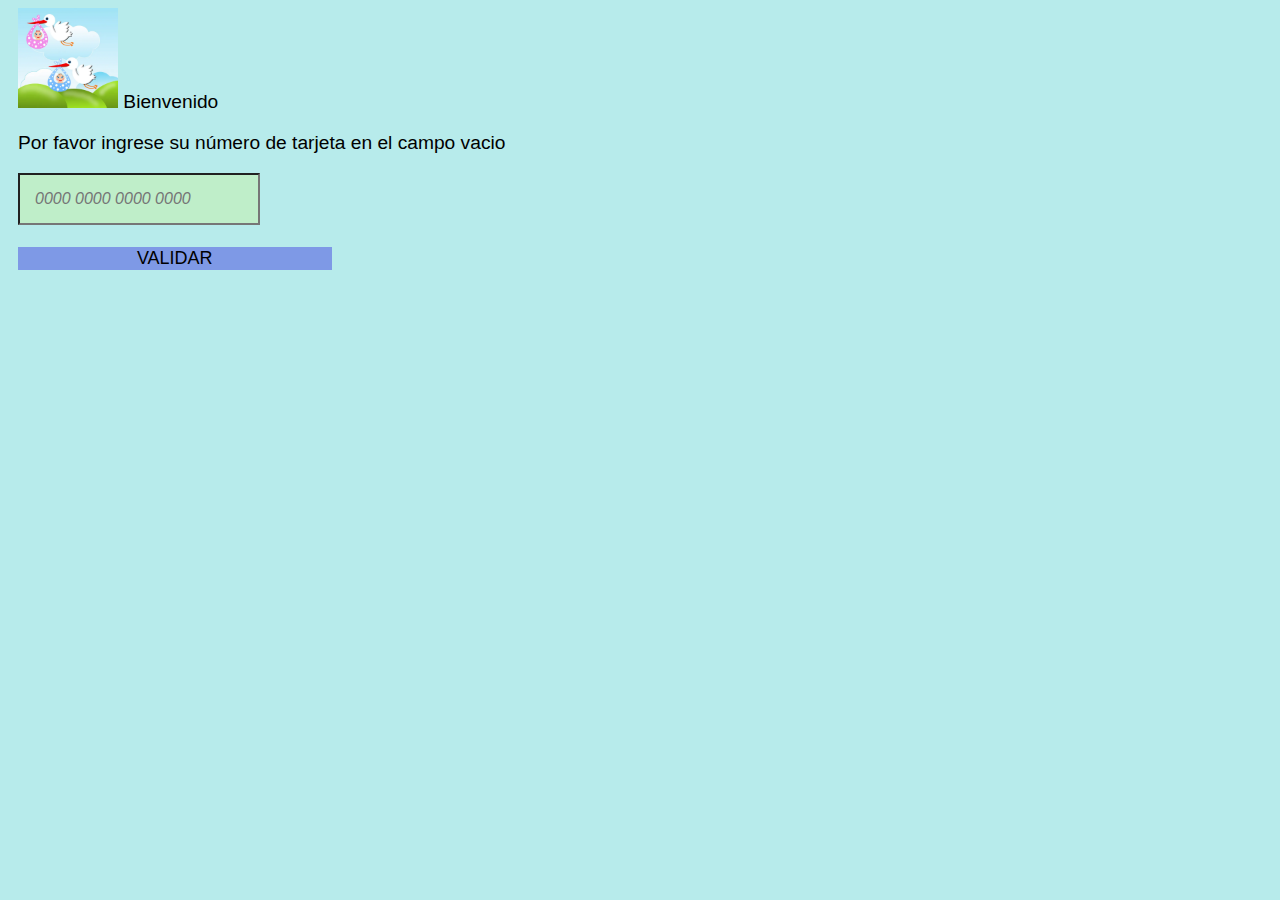
<file: index.html>
<!DOCTYPE html>
<html>

<head>
  <meta charset="utf-8">
  <title>Tarjeta de crédito válida</title>
  <link rel="stylesheet" href="style.css"/>
</head>
<body>
  <header>
    <img id="logo" src="/imagenes/cigueña.webp" alt=""/>
    Bienvenido
  </header>

 <p>Por favor ingrese su número de tarjeta en el campo vacio</p>
 <input type="text" id="cardnumber"  placeholder="0000 0000 0000 0000" />
  <br>
  <br>
  <button class="botton"  id = "botton" > <span>Validar</span></button>
  <br/>
<br>
  <span id="mensaje"></span>
 
 <script src="./index.js" type="module"></script>
</body>
</html>
</file>
<file: style.css>
body{
    background-color: rgb(183, 235, 235);
    font-family: Arial, Helvetica, sans-serif;
    font-size: larger;
    color:black;
    padding-left: 10px;
    }
#cardnumber{
    margin: 0px auto;
    font-size: medium;
    font-style: oblique;
    padding: 15px;
    background-color:rgb(191, 238, 201);
}
.botton{
    background: rgba(32, 18, 224, 0.377);
    color: black;
    display:inline-flex;
    align-items: center;
    justify-content: center;
    width: 25%;
    height: 25%;
    font-family:Arial, Helvetica, sans-serif;
    font-size: 18px;
    border: none;
    cursor: pointer;
    text-transform: uppercase;
    transition: .3 ease all;
}
.botton:hover{
    background: rgb(84, 206, 84);
}
/*.botton span{
    position: relative;
    z-index: 2;
    transition: 0.3s ease all;
}*/
#mensaje{
font-family: Cambria, Cochin, Georgia, Times, 'Times New Roman', serif;
font-style: oblique;
}
#logo{
    width: 100px;
    height: 100px;
    
}
</file>
